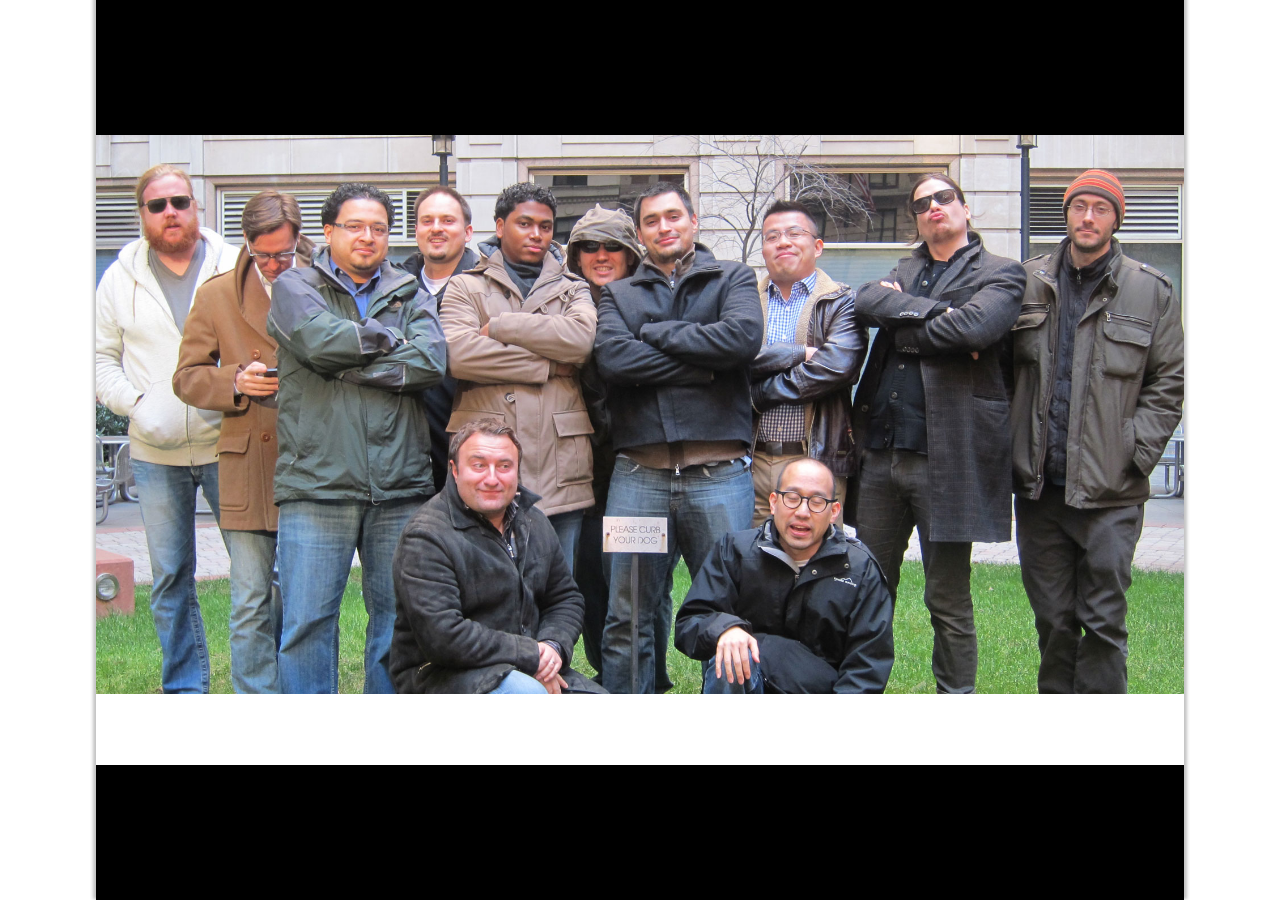
<file: index.html>
<!DOCTYPE html>
<!--[if lt IE 7]>      <html class="no-js lt-ie9 lt-ie8 lt-ie7"> <![endif]-->
<!--[if IE 7]>         <html class="no-js lt-ie9 lt-ie8"> <![endif]-->
<!--[if IE 8]>         <html class="no-js lt-ie9"> <![endif]-->
<!--[if gt IE 8]><!--> <html class="no-js"> <!--<![endif]-->
    <head>
        <meta charset="utf-8">
        <meta http-equiv="X-UA-Compatible" content="IE=edge,chrome=1">
        <title></title>
        <meta name="description" content="">
        <meta name="viewport" content="width=device-width">

        <!-- Place favicon.ico and apple-touch-icon.png in the root directory -->

        <link rel="stylesheet" href="css/normalize.css">
        <link rel="stylesheet" href="css/main.css">
        <script src="js/vendor/modernizr-2.6.2.min.js"></script>
    </head>
    <body>
        <!--[if lt IE 7]>
            <p class="chromeframe">You are using an <strong>outdated</strong> browser. Please <a href="http://browsehappy.com/">upgrade your browser</a> or <a href="http://www.google.com/chromeframe/?redirect=true">activate Google Chrome Frame</a> to improve your experience.</p>
        <![endif]-->

        <!-- Add your site or application content here -->
        <section class="siteWrap">
            <header>

            </header>

            <section class="team">

                <img src="img/team.jpg" usemap="#teamMap" alt="Jerks" />

                <map name="teamMap">
                    <area shape="poly" coords="1633,227,1654,216,1678,211,1694,199,1709,178,1713,160,1705,137,1707,105,1718,86,1737,70,1755,62,1775,61,1791,69,1803,84,1815,105,1816,128,1807,157,1799,169,1792,181,1803,191,1808,202,1816,214,1836,223,1872,239,1894,253,1913,317,1917,353,1919,386,1919,453,1916,475,1914,501,1856,599,1855,636,1848,651,1837,714,1830,746,1824,783,1816,813,1819,847,1817,880,1816,922,1817,984,1662,985,1664,942,1666,920,1659,877,1651,833,1635,791,1626,740,1622,691,1620,645,1621,634,1615,608,1615,542,1614,498,1608,441,1609,380,1617,337,1633,300,1642,272,1643,246," href="#" id="rob" alt="rob" title="rob"   />
                    <area shape="poly" coords="1548,980,1551,950,1555,911,1548,866,1544,826,1540,796,1541,768,1544,728,1554,716,1583,720,1601,718,1615,715,1613,636,1613,584,1612,508,1607,441,1585,378,1595,354,1625,319,1639,265,1635,240,1606,219,1575,204,1562,194,1562,179,1553,171,1539,168,1534,154,1542,144,1530,104,1498,74,1472,70,1454,80,1440,107,1435,130,1447,153,1447,184,1444,212,1419,222,1404,241,1384,254,1356,267,1344,287,1349,322,1370,340,1387,341,1369,383,1344,459,1342,532,1353,567,1348,637,1344,701,1374,737,1391,765,1407,800,1409,834,1421,764,1426,721,1439,690,1448,703,1460,757,1464,818,1475,864,1476,930,1482,978,1485,984," href="#" id="munter" alt="Munter" title="Munter"   />
                    <area shape="poly" coords="1068,981,1070,938,1062,923,1035,908,1018,899,1023,850,1050,798,1082,737,1103,711,1134,698,1176,694,1188,681,1193,662,1202,618,1221,582,1254,573,1281,586,1295,605,1299,637,1303,653,1298,682,1306,706,1334,712,1352,725,1369,753,1389,796,1399,833,1402,877,1406,908,1399,949,1384,986,1226,986,1102,986,1327,986," href="#" id="hong" alt="Hong" title="Hong"   />
                    <area shape="poly" coords="1169,265,1182,245,1178,215,1175,166,1180,135,1199,119,1239,121,1255,135,1275,168,1271,214,1271,241,1286,248,1300,262,1324,267,1336,277,1335,303,1340,333,1354,347,1354,393,1339,427,1330,465,1328,505,1323,578,1320,623,1318,674,1311,640,1309,608,1302,586,1275,567,1249,562,1228,566,1210,585,1194,608,1186,633,1170,674,1165,641,1159,601,1159,555,1163,513,1163,458,1167,407,1179,369,1182,327,1177,292,1174,272," href="#" id="danny" alt="Danny" title="Danny"   />
                    <area shape="poly" coords="892,279,900,262,935,256,955,237,971,215,974,202,960,176,952,144,952,117,966,99,994,86,1020,89,1045,109,1051,137,1056,157,1049,187,1063,196,1075,207,1091,218,1117,223,1139,227,1156,241,1166,284,1172,337,1169,375,1143,401,1137,418,1145,446,1154,482,1149,517,1149,554,1149,572,1155,600,1155,632,1157,671,1156,688,1119,695,1096,705,1075,730,1055,766,1053,781,1035,742,1025,740,1015,777,1008,820,992,876,982,925,980,972,944,977,904,972,896,939,897,874,913,809,910,746,902,671,911,625,923,571,924,542,917,472,916,425,893,421,888,366,887,323,895,293," href="#" id="juan" alt="Juan" title="Juan"   />
                    <area shape="poly" coords="880,265,854,246,835,231,835,197,844,159,861,143,884,129,897,132,925,140,944,149,947,183,956,204,957,224,941,245,917,252,900,259,890,267," href="#" id="becht" alt="Becht" title="Becht"   />
                    <area shape="poly" coords="623,519,633,487,637,449,642,421,623,410,618,356,614,307,622,267,636,251,670,240,682,221,679,199,698,178,711,173,711,151,706,134,709,103,730,94,750,85,771,88,789,97,804,110,806,132,803,162,805,190,820,207,826,233,836,252,856,262,867,286,875,316,876,351,868,383,851,397,837,411,845,444,858,483,870,512,870,543,870,578,872,612,873,639,865,655,853,675,845,721,844,768,830,726,809,675,799,651,783,628,761,614,758,587,756,532,737,515,710,500,670,497,644,506,634,523," href="#" id="michael" alt="Michael" title="Michael"   />
                    <area shape="poly" coords="545,984,531,971,518,942,521,900,528,869,532,840,530,794,527,754,540,706,554,675,575,655,599,638,613,623,628,598,630,559,636,525,656,510,682,506,706,503,729,523,743,547,745,574,743,607,747,624,775,636,771,656,787,678,803,699,819,729,828,761,844,797,855,825,854,856,845,895,836,923,829,936,844,954,869,973,856,986,694,985,610,985," href="#" id="oleg" alt="Oleg" title="Oleg"   />
                    <area shape="poly" coords="599,285,581,271,569,254,557,238,544,226,562,210,574,204,564,185,565,166,564,137,565,120,574,103,593,97,606,94,629,100,643,113,654,128,659,149,658,174,650,194,660,209,674,215,656,232,641,238,626,250,616,264,609,283," href="#" id="martin" alt="Martin" title="Martin"   />
                    <area shape="poly" coords="327,978,324,933,328,894,332,839,331,791,326,720,327,658,321,634,318,581,327,550,321,509,327,432,329,378,320,336,314,280,336,244,362,234,399,226,414,203,411,173,405,134,416,108,440,98,471,95,498,105,517,120,518,159,511,188,509,229,542,249,558,256,577,281,596,292,601,325,607,354,609,382,615,413,606,432,573,438,571,475,580,529,587,573,589,609,595,637,571,651,538,685,526,730,517,777,519,805,520,853,515,902,510,946,516,977,501,984,442,986,377,985," href="#" id="alex" alt="Alex" title="Alex"   />
                    <area shape="poly" coords="243,981,241,948,238,886,237,838,241,789,239,731,240,694,227,689,222,637,216,569,225,507,226,479,195,479,158,465,144,456,138,429,144,397,154,362,166,320,178,282,191,266,223,247,252,236,263,205,270,177,265,135,280,111,305,101,341,109,354,126,359,161,355,186,372,192,380,210,376,223,345,231,315,246,303,258,304,283,303,309,302,343,301,361,317,370,312,389,313,411,315,461,316,516,315,567,307,623,309,652,315,664,316,697,312,740,307,805,310,875,315,928,315,968,314,984,279,983," href="#" id="shawn" alt="Shawn" title="Shawn"   />
                    <area shape="poly" coords="122,984,117,951,121,910,108,876,105,846,104,815,99,769,91,715,85,676,72,634,69,598,59,561,59,522,58,495,35,482,8,465,1,446,2,405,4,368,1,321,1,287,3,264,18,249,33,225,41,214,52,197,84,179,85,150,82,111,81,87,86,66,107,54,134,56,158,69,169,97,175,124,176,142,178,164,197,170,216,181,229,196,248,203,239,216,236,231,210,239,187,254,172,274,157,296,155,325,144,366,136,399,132,428,132,452,138,470,159,485,189,493,207,493,220,496,209,539,209,576,210,617,211,648,211,671,195,647,185,619,174,615,172,637,173,708,176,762,174,796,181,843,190,881,197,931,195,971,195,984,158,985," href="#" id="joe" alt="Joe" title="Joe"   />
                </map>

                <img src="img/joe.gif" usemap="#teamMap" class="joe overlay hidden" />
                <img src="img/shawn.gif" usemap="#teamMap" class="shawn overlay hidden" />
                <img src="img/hong.gif" usemap="#teamMap" class="hong overlay hidden" />
                <img src="img/munter.gif" usemap="#teamMap" class="munter overlay hidden" />
                <img src="img/alex.gif" usemap="#teamMap" class="alex overlay hidden" />
                <img src="img/juan.gif" usemap="#teamMap" class="juan overlay hidden" />
                <img src="img/becht.gif" usemap="#teamMap" class="becht overlay hidden" />
                <img src="img/martin.gif" usemap="#teamMap" class="martin overlay hidden" />
                <img src="img/danny.gif" usemap="#teamMap" class="danny overlay hidden" />
                <img src="img/michael.gif" usemap="#teamMap" class="michael overlay hidden" />
                <img src="img/oleg.gif" usemap="#teamMap" class="oleg overlay hidden" />
                <img src="img/rob.gif" usemap="#teamMap" class="rob overlay hidden" />

                <article class="robBlurb hidden about">
                    <span class="close">X</span>
                    <h2>Rob</h2>
                    <p>A brief description</p>
                </article>
                <article class="olegBlurb hidden about">
                    <span class="close">X</span>
                    <h2>Oleg</h2>
                    <p>A brief description</p>
                </article>
                <article class="dannyBlurb hidden about">
                    <span class="close">X</span>
                    <h2>Danny</h2>
                    <p>A brief description</p>
                </article>
                <article class="michaelBlurb hidden about">
                    <span class="close">X</span>
                    <h2>Michael</h2>
                    <p>A brief description</p>
                </article>
                <article class="martinBlurb hidden about">
                    <span class="close">X</span>
                    <h2>Martin</h2>
                    <p>A brief description</p>
                </article>
                <article class="bechtBlurb hidden about">
                    <span class="close">X</span>
                    <h2>David</h2>
                    <p>A brief description</p>
                </article>
                <article class="juanBlurb hidden about">
                    <span class="close">X</span>
                    <h2>Juan</h2>
                    <p>A brief description</p>
                </article>
                <article class="hongBlurb hidden about">
                    <span class="close">X</span>
                    <h2>Dave</h2>
                    <p>A brief description</p>
                </article>
                <article class="shawnBlurb hidden about">
                    <span class="close">X</span>
                    <h2>Shawn</h2>
                    <p>A brief description</p>
                </article>
                <article class="joeBlurb hidden about">
                    <span class="close">X</span>
                    <h2>Joe</h2>
                    <p>A brief description</p>
                </article>
                <article class="alexBlurb hidden about">
                    <span class="close">X</span>
                    <h2>Alex</h2>
                    <p>A brief description</p>
                </article>
                <article class="munterBlurb hidden about">
                    <span class="close">X</span>
                    <h2>Daniel</h2>
                    <p>A brief description</p>
                </article>

                <section class="clicked">
                    <img src="img/dannyRageTransition.png" alt="Danny getting mad bro" />
                    <img src="img/lightning.png" alt="lightning" class="one" />
                    <img src="img/lightning.png" alt="lightning" class="two" />
                </section>

            </section>

            <footer class="clear">

            </footer>
        </section>

        <script src="//ajax.googleapis.com/ajax/libs/jquery/1.8.3/jquery.min.js"></script>
        <script>window.jQuery || document.write('<script src="js/vendor/jquery-1.8.3.min.js"><\/script>')</script>
        <script src="js/jquery.rwdImageMaps.min.js"></script>
        <script src="js/main.js"></script>

        <!-- Google Analytics: change UA-XXXXX-X to be your site's ID. -->
        <script>
            // var _gaq=[['_setAccount','UA-XXXXX-X'],['_trackPageview']];
            // (function(d,t){var g=d.createElement(t),s=d.getElementsByTagName(t)[0];
            // g.src=('https:'==location.protocol?'//ssl':'//www')+'.google-analytics.com/ga.js';
            // s.parentNode.insertBefore(g,s)}(document,'script'));
        </script>
    </body>
</html>
</file>
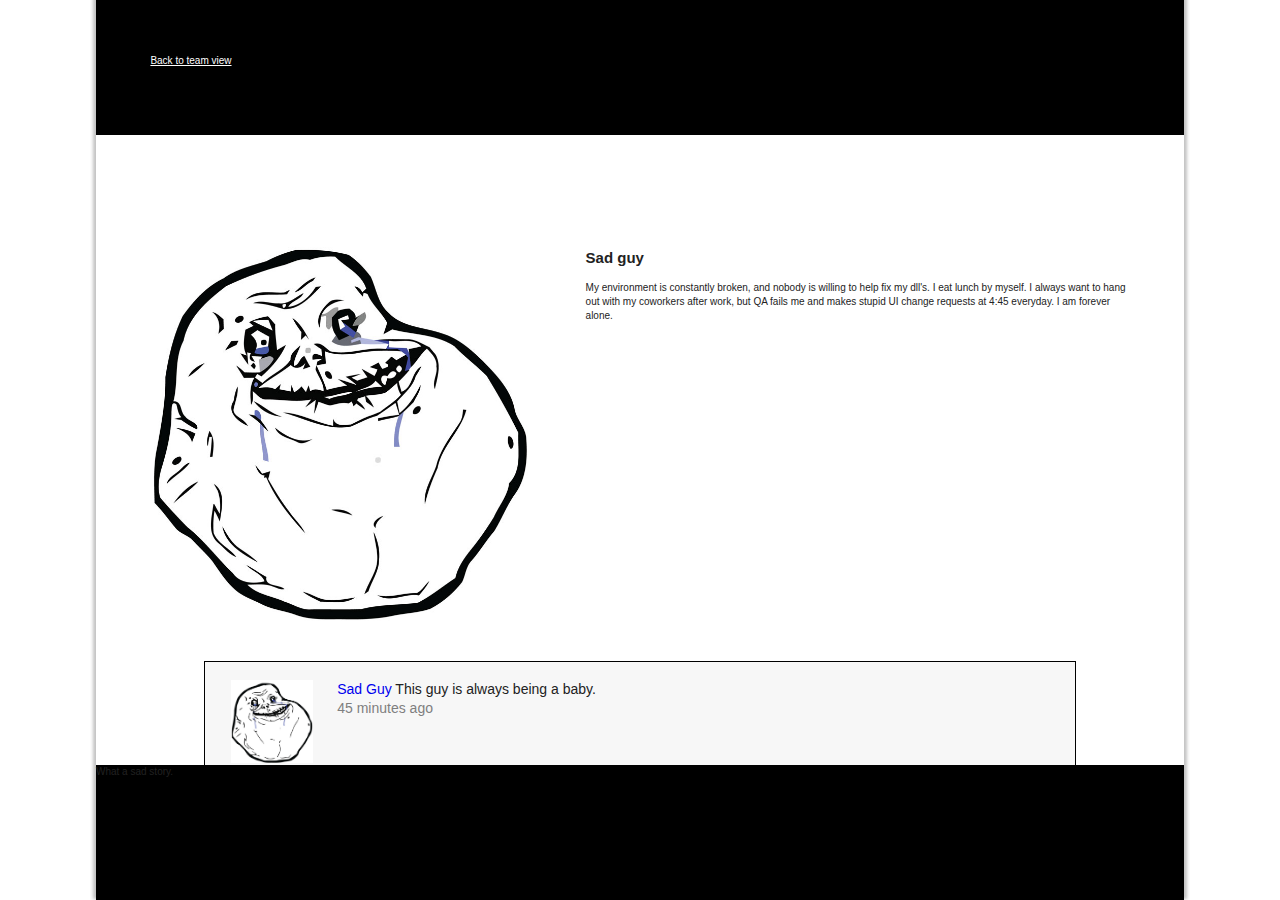
<file: profile.html>
<!DOCTYPE html>
<!--[if lt IE 7]>      <html class="no-js lt-ie9 lt-ie8 lt-ie7"> <![endif]-->
<!--[if IE 7]>         <html class="no-js lt-ie9 lt-ie8"> <![endif]-->
<!--[if IE 8]>         <html class="no-js lt-ie9"> <![endif]-->
<!--[if gt IE 8]><!--> <html class="no-js"> <!--<![endif]-->
    <head>
        <meta charset="utf-8">
        <meta http-equiv="X-UA-Compatible" content="IE=edge,chrome=1">
        <title></title>
        <meta name="description" content="">
        <meta name="viewport" content="width=device-width">

        <!-- Place favicon.ico and apple-touch-icon.png in the root directory -->

        <link rel="stylesheet" href="css/normalize.css">
        <link rel="stylesheet" href="css/main.css">
        <script src="js/vendor/modernizr-2.6.2.min.js"></script>
    </head>
    <body>
        <!--[if lt IE 7]>
            <p class="chromeframe">You are using an <strong>outdated</strong> browser. Please <a href="http://browsehappy.com/">upgrade your browser</a> or <a href="http://www.google.com/chromeframe/?redirect=true">activate Google Chrome Frame</a> to improve your experience.</p>
        <![endif]-->

        <!-- Add your site or application content here -->
        <section class="siteWrap">

            <header>
                <a href="/">Back to team view</a>
            </header>

            <section class="profile">
                <section class="top">

                    <img src="img/foreverAlone.jpg" alt=":(" />
                    <article>
                        <h2>Sad guy</h2>
                        <p>My environment is constantly broken, and nobody is willing to help fix my dll's.  I eat lunch by myself.  I always want to hang out with my coworkers after work, but QA fails me and makes stupid UI change requests at 4:45 everyday.  I am forever alone.</p>
                    </article>

                    <div class="clear"></div>

                </section>

                <section class="comments clear">

                    <section class="comment clear">
                        <img src="img/foreverAlone.jpg" alt=":(" />
                        <article>
                            <p><a href="#">Sad Guy</a> This guy is always being a baby.</p>
                            <span>45 minutes ago</span>
                        </article>
                        <div class="clear"></div>
                    </section>

                    <section class="comment clear">
                        <img src="img/foreverAlone.jpg" alt=":(" />
                        <article>
                            <p><a href="#">Sad Guy</a> It's always pretty fun to fail this douchebag right before we leave the office.</p>
                            <span>2 hours ago</span>
                        </article>
                        <div class="clear"></div>
                    </section>

                    <section class="comment clear">
                        <img src="img/foreverAlone.jpg" alt=":(" />
                        <article>
                            <p><a href="#">Sad Guy</a> I have to write a really long comment so I can test how the line breaks work/don't work.  If they don't work well I'm going to be upset.  I'm not even sure this comment is long enough to cause a line break yet.  To really get an accurate test I need these to break 3, maybe 4 lines.</p>
                            <span>45 minutes ago</span>
                        </article>
                        <div class="clear"></div>
                    </section>

                </section>
            </section>

            <footer class="clear">
                <p>What a sad story.</p>
            </footer>

        </section>

        <script src="//ajax.googleapis.com/ajax/libs/jquery/1.8.3/jquery.min.js"></script>
        <script>window.jQuery || document.write('<script src="js/vendor/jquery-1.8.3.min.js"><\/script>')</script>
        <script src="js/plugins.js"></script>
        <script src="js/main.js"></script>

        <!-- Google Analytics: change UA-XXXXX-X to be your site's ID. -->
        <script>
            // var _gaq=[['_setAccount','UA-XXXXX-X'],['_trackPageview']];
            // (function(d,t){var g=d.createElement(t),s=d.getElementsByTagName(t)[0];
            // g.src=('https:'==location.protocol?'//ssl':'//www')+'.google-analytics.com/ga.js';
            // s.parentNode.insertBefore(g,s)}(document,'script'));
        </script>
    </body>
</html>
</file>
<file: css/main.css>
/*
 * HTML5 Boilerplate
 *
 * What follows is the result of much research on cross-browser styling.
 * Credit left inline and big thanks to Nicolas Gallagher, Jonathan Neal,
 * Kroc Camen, and the H5BP dev community and team.
 */

/* ==========================================================================
   Base styles: opinionated defaults
   ========================================================================== */

html,
button,
input,
select,
textarea {
    color: #222;
}

body {
    font-size: 1em;
    line-height: 1.4;
}

/*
 * Remove text-shadow in selection highlight: h5bp.com/i
 * These selection declarations have to be separate.
 * Customize the background color to match your design.
 */

::-moz-selection {
    background: #b3d4fc;
    text-shadow: none;
}

::selection {
    background: #b3d4fc;
    text-shadow: none;
}

/*
 * A better looking default horizontal rule
 */

hr {
    display: block;
    height: 1px;
    border: 0;
    border-top: 1px solid #ccc;
    margin: 1em 0;
    padding: 0;
}

/*
 * Remove the gap between images and the bottom of their containers: h5bp.com/i/440
 */

img {
    vertical-align: middle;
}

/*
 * Remove default fieldset styles.
 */

fieldset {
    border: 0;
    margin: 0;
    padding: 0;
}

/*
 * Allow only vertical resizing of textareas.
 */

textarea {
    resize: vertical;
}

/* ==========================================================================
   Chrome Frame prompt
   ========================================================================== */

.chromeframe {
    margin: 0.2em 0;
    background: #ccc;
    color: #000;
    padding: 0.2em 0;
}

/* ==========================================================================
   Joe Madden's custom styles
   ========================================================================== */

/* Generic Shit */

body, html {
    height:100%;
}

body {
    font-size:62.5%;
}

.siteWrap {
    width:85%;
    margin:0 auto;
    -webkit-box-shadow:  0px -4px 3px 3px rgba(55, 55, 55, .3);
    box-shadow:  0px -4px 3px 3px rgba(55, 55, 55, .3);
    height:100%;
}

header {
    background:#000;
    height:15%;
    position:relative;
}

header a {
    color:#fff;
    position:absolute;
    top:40%;
    left:5%;
}

.siteWrap .team, .siteWrap .profile {
    height:70%;
    overflow:auto;
}

footer {
    height:15%;
    background:#000;
}

footer p, .profile .comment article p {
    margin:0;
}

.clear {
    clear:both;
}

/* Home Page */

.team {
    position:relative;
}

.team img {
    width:100%;
}

.team .overlay {
    position:absolute;
    top:0;
    left:0;
    opacity:.8;
}

.team article {
    position:absolute;
    display:block;
    padding:10px;
    background:#f7f7f7;
    border:1px solid #000;
    -webkit-border-radius: 5px;
    border-radius: 5px;
    z-index:500;
    top:0;
    font-size:1.6em;
}

.team article .close {
    position:absolute;
    top: 5px;
    right:5px;
    cursor:pointer;
}

/* Clicked home page view */

.team .clicked {
    height:100%;
    background:black;
    display:none;
}
.team .clicked img {
    max-width:200px;
    position:absolute;
    left:40%;
}

.team .clicked img.one, .team .clicked img.two {
    max-width:254px;
    position:absolute;
    top:0;
    left:200px;
}
.team .clicked img.two {
    left:700px;
}

/* Profile View */

.profile .top {
    margin:100px 0 40px;
}

.profile .top img {
    width:35%;
    margin:0 5%;
    float:left;
}

.profile .top article {
    float:left;
    width:50%;
    margin:0 5% 0 0;
}

.profile .comments {
    width:80%;
    margin:0 auto 25px;
    background:#f7f7f7;
    border:1px solid #000;
}

.profile .comment {
    height:auto;
    padding:2% 3%;
    border-bottom:1px solid #000;
}

.profile .comment img {
    width:10%;
    margin-right:3%;
    float:left;
}

.profile .comment article {
    float:left;
    width:85%;
    font-size:1.4em;
}

.profile .comment article a {
    text-decoration:none;
}

.profile .comment article a:hover {
    text-decoration:underline;
}

.profile .comment article span {
    color:#7f7f7f;
    font-size:1em;
}







/* ==========================================================================
   Helper classes
   ========================================================================== */

/*
 * Image replacement
 */

.ir {
    background-color: transparent;
    border: 0;
    overflow: hidden;
    /* IE 6/7 fallback */
    *text-indent: -9999px;
}

.ir:before {
    content: "";
    display: block;
    width: 0;
    height: 150%;
}

/*
 * Hide from both screenreaders and browsers: h5bp.com/u
 */

.hidden {
    display: none !important;
    visibility: hidden;
}

/*
 * Hide only visually, but have it available for screenreaders: h5bp.com/v
 */

.visuallyhidden {
    border: 0;
    clip: rect(0 0 0 0);
    height: 1px;
    margin: -1px;
    overflow: hidden;
    padding: 0;
    position: absolute;
    width: 1px;
}

/*
 * Extends the .visuallyhidden class to allow the element to be focusable
 * when navigated to via the keyboard: h5bp.com/p
 */

.visuallyhidden.focusable:active,
.visuallyhidden.focusable:focus {
    clip: auto;
    height: auto;
    margin: 0;
    overflow: visible;
    position: static;
    width: auto;
}

/*
 * Hide visually and from screenreaders, but maintain layout
 */

.invisible {
    visibility: hidden;
}

/*
 * Clearfix: contain floats
 *
 * For modern browsers
 * 1. The space content is one way to avoid an Opera bug when the
 *    `contenteditable` attribute is included anywhere else in the document.
 *    Otherwise it causes space to appear at the top and bottom of elements
 *    that receive the `clearfix` class.
 * 2. The use of `table` rather than `block` is only necessary if using
 *    `:before` to contain the top-margins of child elements.
 */

.clearfix:before,
.clearfix:after {
    content: " "; /* 1 */
    display: table; /* 2 */
}

.clearfix:after {
    clear: both;
}

/*
 * For IE 6/7 only
 * Include this rule to trigger hasLayout and contain floats.
 */

.clearfix {
    *zoom: 1;
}

/* ==========================================================================
   EXAMPLE Media Queries for Responsive Design.
   Theses examples override the primary ('mobile first') styles.
   Modify as content requires.
   ========================================================================== */

@media only screen and (min-width: 35em) {
    /* Style adjustments for viewports that meet the condition */
}

@media print,
       (-o-min-device-pixel-ratio: 5/4),
       (-webkit-min-device-pixel-ratio: 1.25),
       (min-resolution: 120dpi) {
    /* Style adjustments for high resolution devices */
}

/* ==========================================================================
   Print styles.
   Inlined to avoid required HTTP connection: h5bp.com/r
   ========================================================================== */

@media print {
    * {
        background: transparent !important;
        color: #000 !important; /* Black prints faster: h5bp.com/s */
        box-shadow: none !important;
        text-shadow: none !important;
    }

    a,
    a:visited {
        text-decoration: underline;
    }

    a[href]:after {
        content: " (" attr(href) ")";
    }

    abbr[title]:after {
        content: " (" attr(title) ")";
    }

    /*
     * Don't show links for images, or javascript/internal links
     */

    .ir a:after,
    a[href^="javascript:"]:after,
    a[href^="#"]:after {
        content: "";
    }

    pre,
    blockquote {
        border: 1px solid #999;
        page-break-inside: avoid;
    }

    thead {
        display: table-header-group; /* h5bp.com/t */
    }

    tr,
    img {
        page-break-inside: avoid;
    }

    img {
        max-width: 100% !important;
    }

    @page {
        margin: 0.5cm;
    }

    p,
    h2,
    h3 {
        orphans: 3;
        widows: 3;
    }

    h2,
    h3 {
        page-break-after: avoid;
    }
}
</file>
